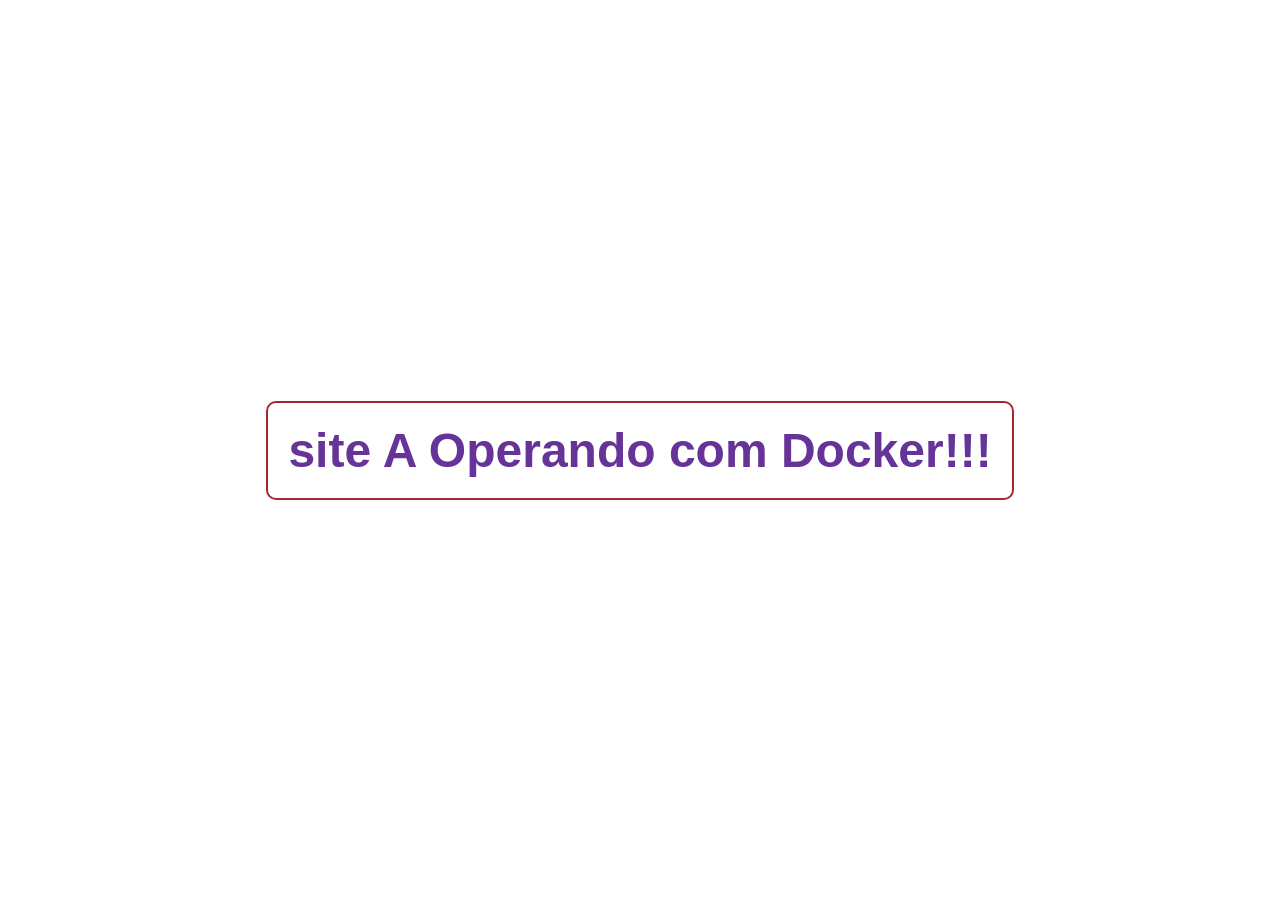
<file: webA/index.html>
<!DOCTYPE html>
<html lang="pt-BR">
<head>
    <meta charset="UTF-8">
    <title>Site A</title>
    <style>
        body {
            font-family: Arial, sans-serif;
            display: flex;
            justify-content: center;
            align-items: center;
            height: 100vh;
            margin: 0;
        }
        h1 {
            color: rebeccapurple;
            font-size: 3em;
            border: 2px solid brown;
            padding: 20px;
            border-radius: 10px;
        }
    </style>
</head>
<body>
    <h1> site A Operando com Docker!!! </h1>
</body>
</html>
</file>
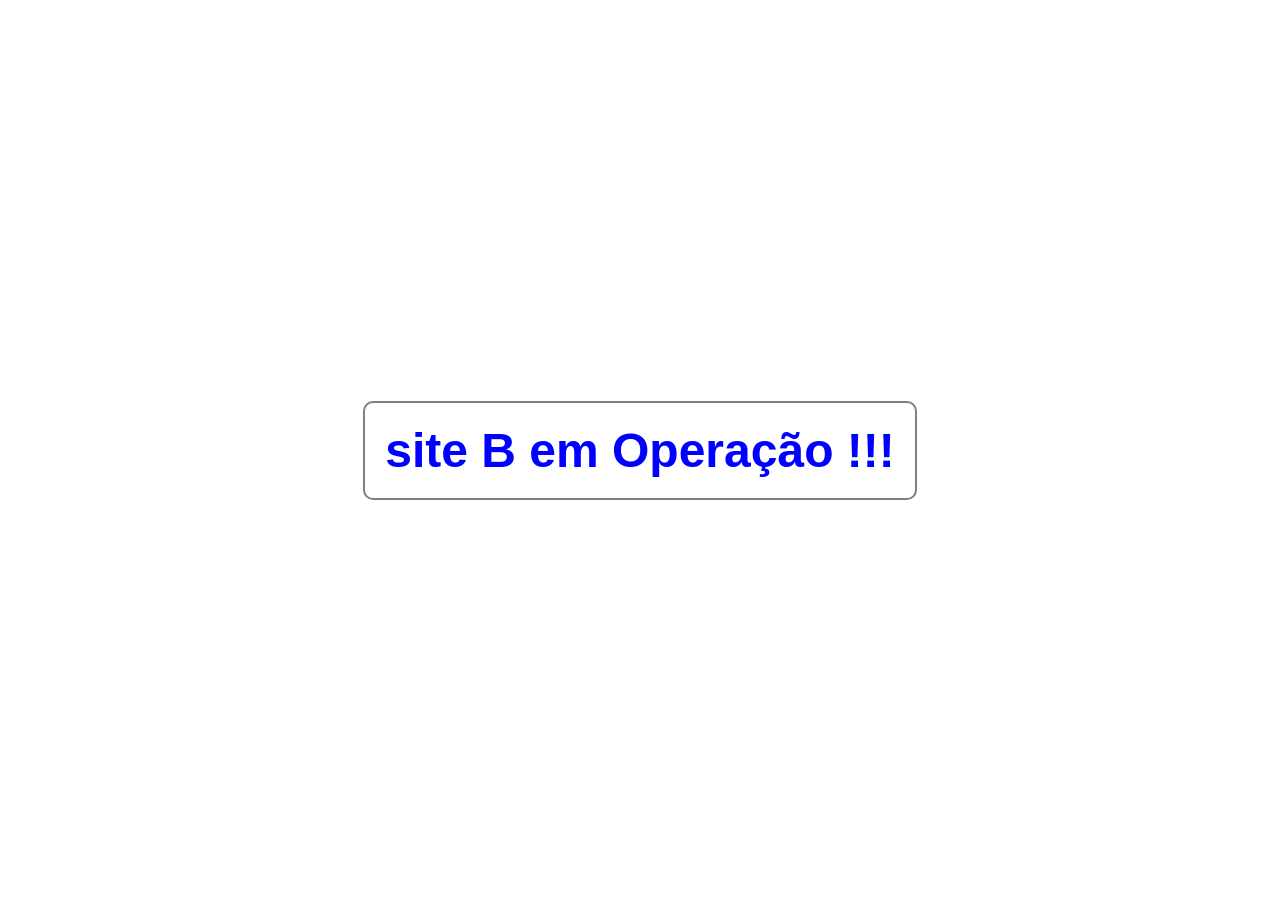
<file: webB/index.html>
<!DOCTYPE html>
<html lang="pt-BR">
<head>
    <meta charset="UTF-8">
    <title>Site A</title>
    <style>
        body {
            font-family: Arial, sans-serif;
            display: flex;
            justify-content: center;
            align-items: center;
            height: 100vh;
            margin: 0;
        }
        h1 {
            color: blue;
            font-size: 3em;
            border: 2px solid gray;
            padding: 20px;
            border-radius: 10px;
        }
    </style>
</head>
<body>
    <h1>site B em Operação !!!</h1>
</body>
</html>
</file>
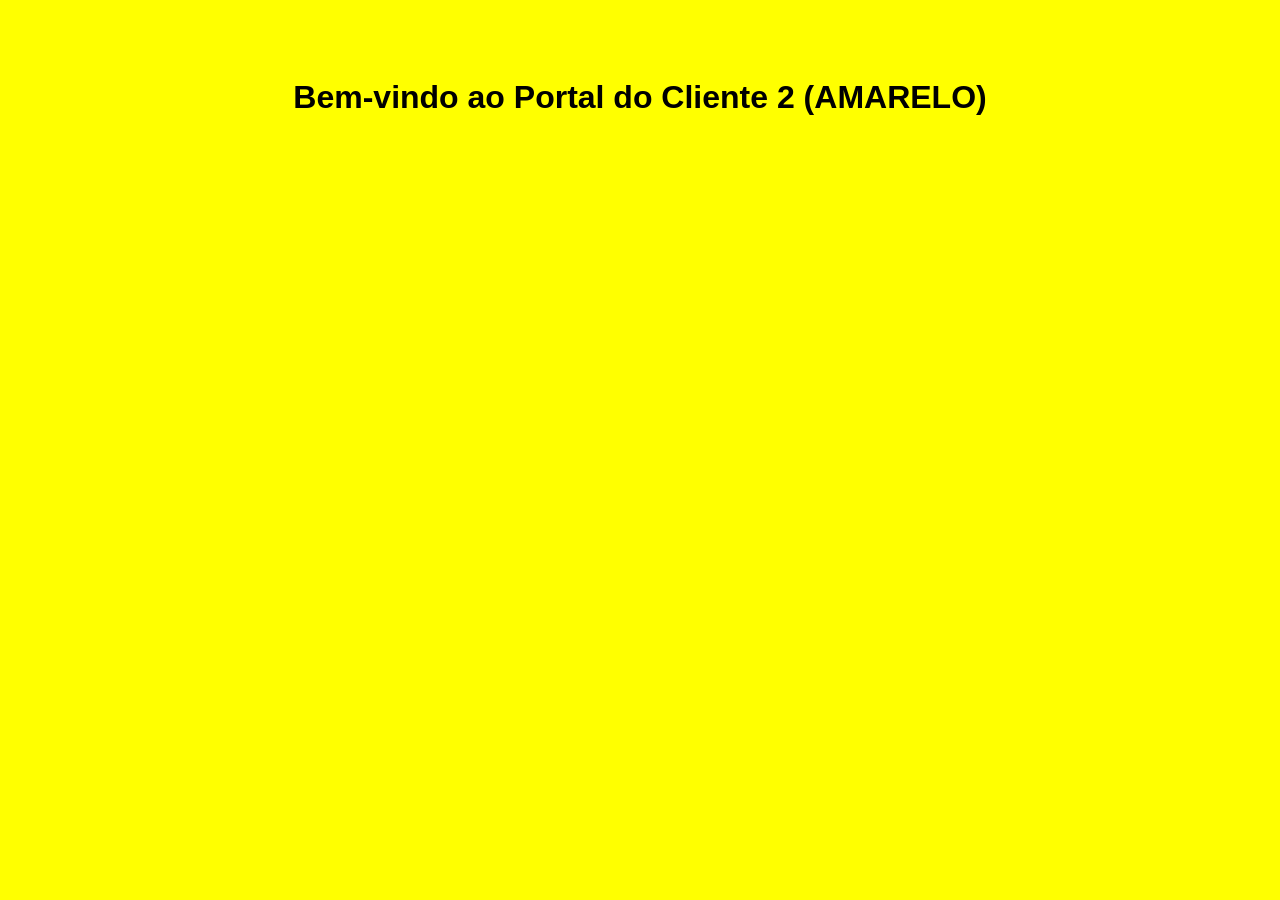
<file: ASA-Projeto_final-proxy_cliente1/isp/core/portal-c2/index.html>
﻿<!DOCTYPE html>
<html>
<head>
    <title>Cliente 2</title>
    <style>body { background-color: yellow; text-align: center; padding-top: 50px; font-family: sans-serif; }</style>
</head>
<body>
    <h1>Bem-vindo ao Portal do Cliente 2 (AMARELO)</h1>
</body>
</html>
</file>
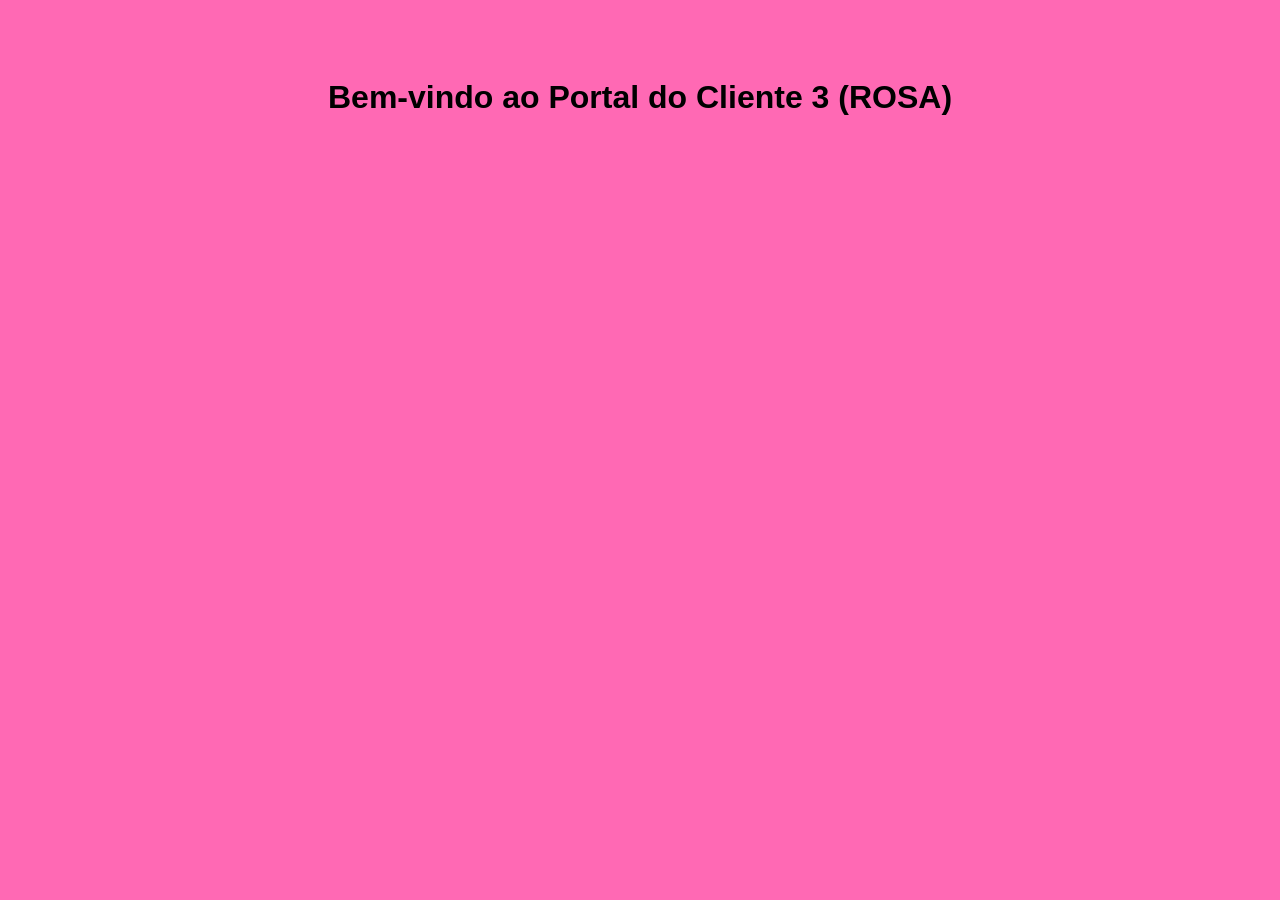
<file: ASA-Projeto_final-proxy_cliente1/isp/core/portal-c3/index.html>
﻿<!DOCTYPE html>
<html>
<head>
    <title>Cliente 3</title>
    <style>body { background-color: hotpink; text-align: center; padding-top: 50px; font-family: sans-serif; }</style>
</head>
<body>
    <h1>Bem-vindo ao Portal do Cliente 3 (ROSA)</h1>
</body>
</html>
</file>
